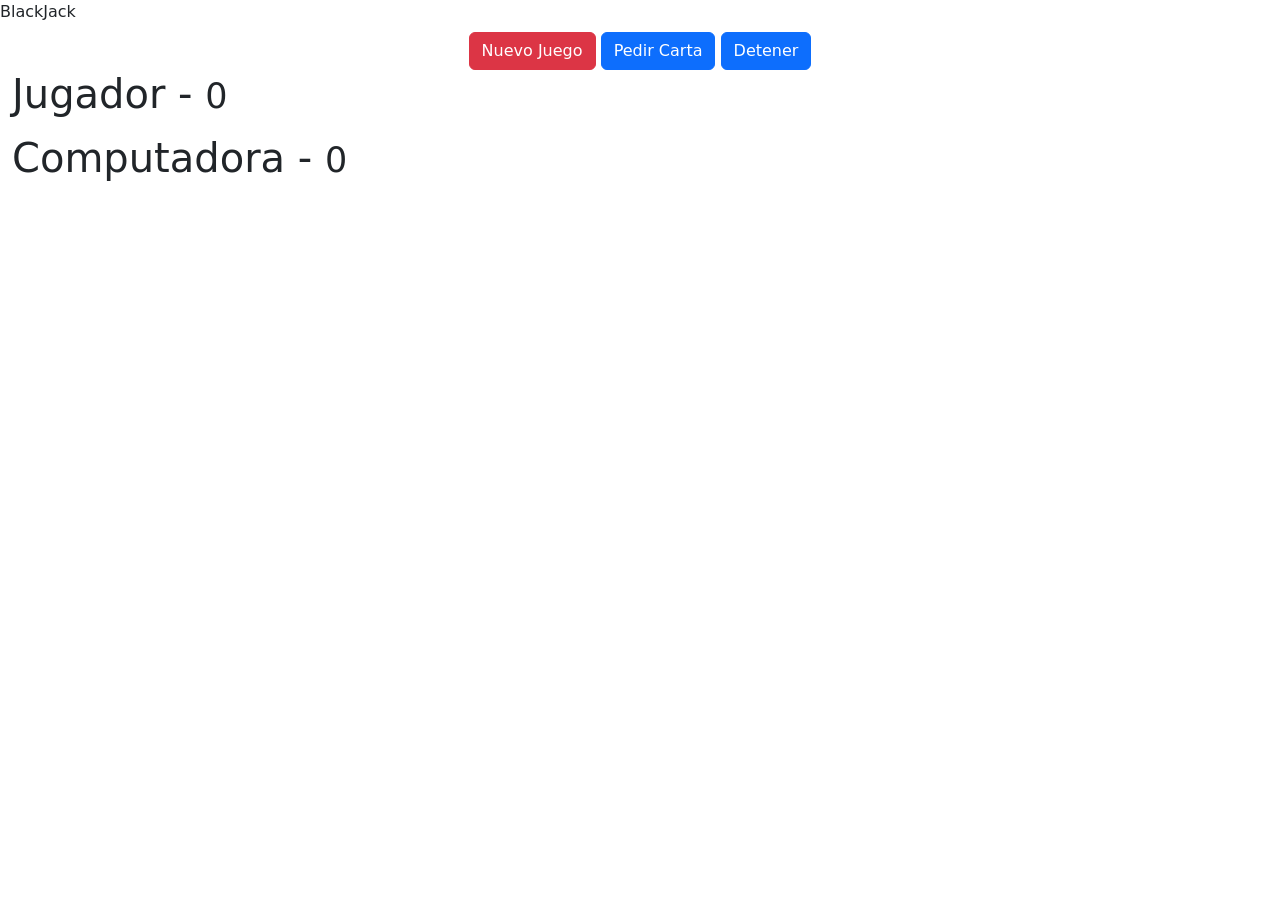
<file: index.html>
<!DOCTYPE html>
<html lang="es">
  <head>
    <meta charset="UTF-8" />
    <link rel="icon" type="image/svg+xml" href="/vite.svg" />
    <meta name="viewport" content="width=device-width, initial-scale=1.0" />
    <title>BlackJack - Vite</title>

    <link href="https://cdn.jsdelivr.net/npm/bootstrap@5.3.0-alpha1/dist/css/bootstrap.min.css" rel="stylesheet" integrity="sha384-GLhlTQ8iRABdZLl6O3oVMWSktQOp6b7In1Zl3/Jr59b6EGGoI1aFkw7cmDA6j6gD" crossorigin="anonymous">

  </head>
  <body>


    <header class="titulo">
      BlackJack
  </header>
  

  <div class="row mt-2">
      <div id="divBotones" class="col text-center">

          <button id="btnNuevo" class="btn btn-danger">Nuevo Juego</button>
          <button id="btnPedir" class="btn btn-primary">Pedir Carta</button>
          <button id="btnDetener" class="btn btn-primary">Detener</button>

      </div>
  </div>


  <div class="row container">
      <div class="col">

          <h1>Jugador - <small>0</small></h1>

          <div id="jugador-cartas" class="divCartas">
              <!-- <img class="carta" src="assets/cartas/2C.png" alt=""> -->
          </div>

      </div>
  </div>



  <div class="row container mt-2">
      <div class="col">

          <h1>Computadora - <small>0</small></h1>

          <div id="computadora-cartas" class="divCartas">

              <!-- <img class="carta" src="assets/cartas/3C.png" alt=""> -->

          </div>

      </div>
  </div>


    <div id="app"></div>
    <script type="module" src="/main.js"></script>
  </body>
</html>
</file>
